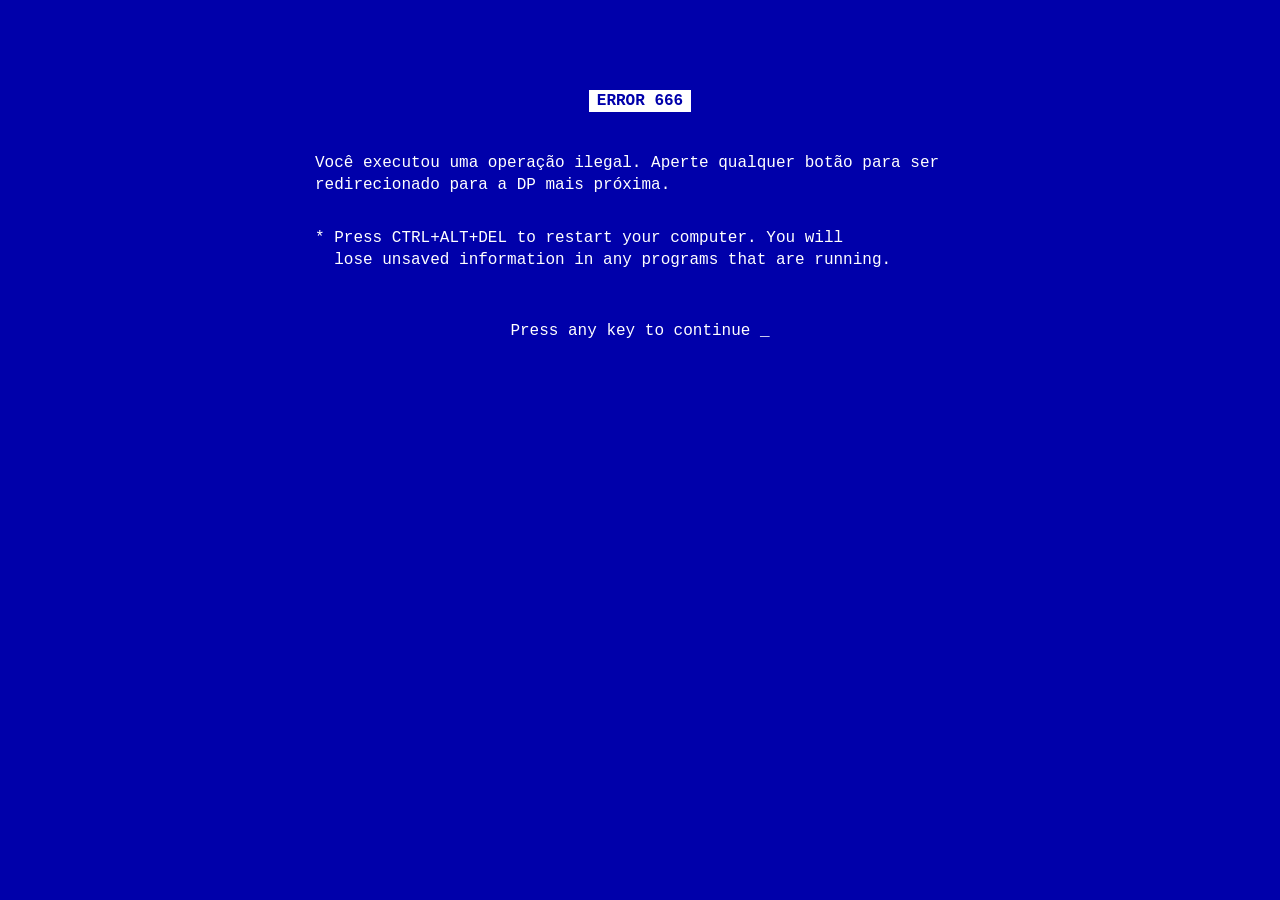
<file: mambanegra.html>
<!DOCTYPE html>
<html lang="pt-BR">
<head>
<meta charset="UTF-8">
<meta http-equiv="X-UA-Compatible" content="IE=edge">
<meta name="viewport" content="width=device-width,initial-scale=1.0">

<title>ERROR 666</title>
<meta name="description" content="Terminal Underground da Mamba Negra. Acesse a rede P2P, confira os próximos eventos e a rádio oficial.">
<meta name="author" content="CALEJON">

<meta name="robots" content="index, follow, max-image-preview:large, max-snippet:-1, max-video-preview:-1">

<link rel="canonical" href="https://caiocalejon.github.io/TRACKERS/mambanegra">

<meta property="og:locale" content="pt_BR">
<meta property="og:type" content="website">
<meta property="og:url" content="https://caiocalejon.github.io/TRACKERS/mambanegra">
<meta property="og:title" content="MAMBA NEGRA | Terminal Underground P2P">
<meta property="og:description" content="Terminal Underground da Mamba Negra. Acesse a rede P2P e confira os próximos eventos.">
<meta property="og:image" content="https://caiocalejon.github.io/TRACKERS/666.gif">
<meta property="og:site_name" content="Mamba Negra">

<meta name="twitter:card" content="summary_large_image">
<meta name="twitter:title" content="MAMBA NEGRA | Terminal Underground P2P">
<meta name="twitter:description" content="Terminal Underground da Mamba Negra. Acesse a rede P2P e confira os próximos eventos.">
<meta name="twitter:image" content="https://caiocalejon.github.io/TRACKERS/666.gif">

<script type="application/ld+json">
{
  "@context": "https://schema.org",
  "@type": "WebSite",
  "name": "Mamba Negra",
  "alternateName": "M△MB△ ◣EGR△",
  "url": "https://caiocalejon.github.io/TRACKERS/mambanegra",
  "description": "Terminal Underground P2P da Mamba Negra.",
  "inLanguage": "pt-BR"
}
</script>

<!-- 
[SYS.ADMIN: CALEJON] 0x00F
https://cargocollective.com/CALEJON 
INSTAGRAM: @caiocalejon 
CAIOCALEJON@GMAIL.COM
-->
  
  <style>
    ::-moz-selection {
      background: #b3d4fc;
      text-shadow: none;
    }
    ::selection {
      background: #b3d4fc;
      text-shadow: none;
    }
    
    body, html {
      height: 100%;
      /* Permite rolagem em telas muito pequenas na vertical, evitando corte de texto */
      overflow-y: auto; 
      overflow-x: hidden;
      padding: 0;
      margin: 0;
      background: #0000aa; /* Fundo movido para a raiz para garantir cobertura total */
    }
    
    body {
      color: #ffffff;
      font-family: courier, monospace;
      font-size: 16px;
      text-align: center;
      /* Substituição de margins fixas por paddings fluidos baseados no viewport */
      padding: 10vh 5vw; 
      box-sizing: border-box;
    }
    
    .neg {
      background: #fff;
      color: #0000aa;
      padding: 2px 8px;
      font-weight: bold;
      display: inline-block;
      margin-bottom: 10px;
    }
    
    p {
      /* Margens verticais mantidas, laterais automáticas para centralizar o bloco */
      margin: 30px auto; 
      text-align: left;
      /* Ocupa a tela toda no mobile, mas trava em 650px no desktop */
      width: 100%; 
      max-width: 650px; 
      box-sizing: border-box;
      line-height: 1.4;
    }
    
    a, a:hover {
      color: inherit;
      font: inherit;
      text-decoration: none;
      display: inline-block;
      margin-top: 20px;
    }
    
    @-webkit-keyframes blinker {
      0% { visibility: visible; }
      50% { visibility: hidden; }
      100% { visibility: visible; }
    }
    @keyframes blinker {
      0% { visibility: visible; }
      50% { visibility: hidden; }
      100% { visibility: visible; }
    }
    blink {
      -webkit-animation: blinker steps(1) 1s infinite;
      animation: blinker steps(1) 1s infinite;
    }

    /* Otimização fina para telas de celulares muito pequenos */
    @media screen and (max-width: 480px) {
      body {
        font-size: 14px;
        padding: 15vh 20px;
      }
      p {
        margin: 20px auto;
      }
    }
  </style>
</head>

<body onkeyup="bsod()" onclick="bsod()">

  <span class="neg">ERROR 666</span>
  
  <p>
    Você executou uma operação ilegal. Aperte qualquer botão para ser redirecionado para a DP mais próxima.
  </p>
  
  <p>
    * Press CTRL+ALT+DEL to restart your computer. You will<br>
    &nbsp; lose unsaved information in any programs that are running.
  </p>
  
  <a href="javascript:void(0)">Press any key to continue <blink>_</blink></a>
  
  <script>
    function bsod() {
      window.location.href = 'https://caiocalejon.github.io/TRACKERS/mambanegra_index';
    }
  </script>

</body>
</html>
</file>
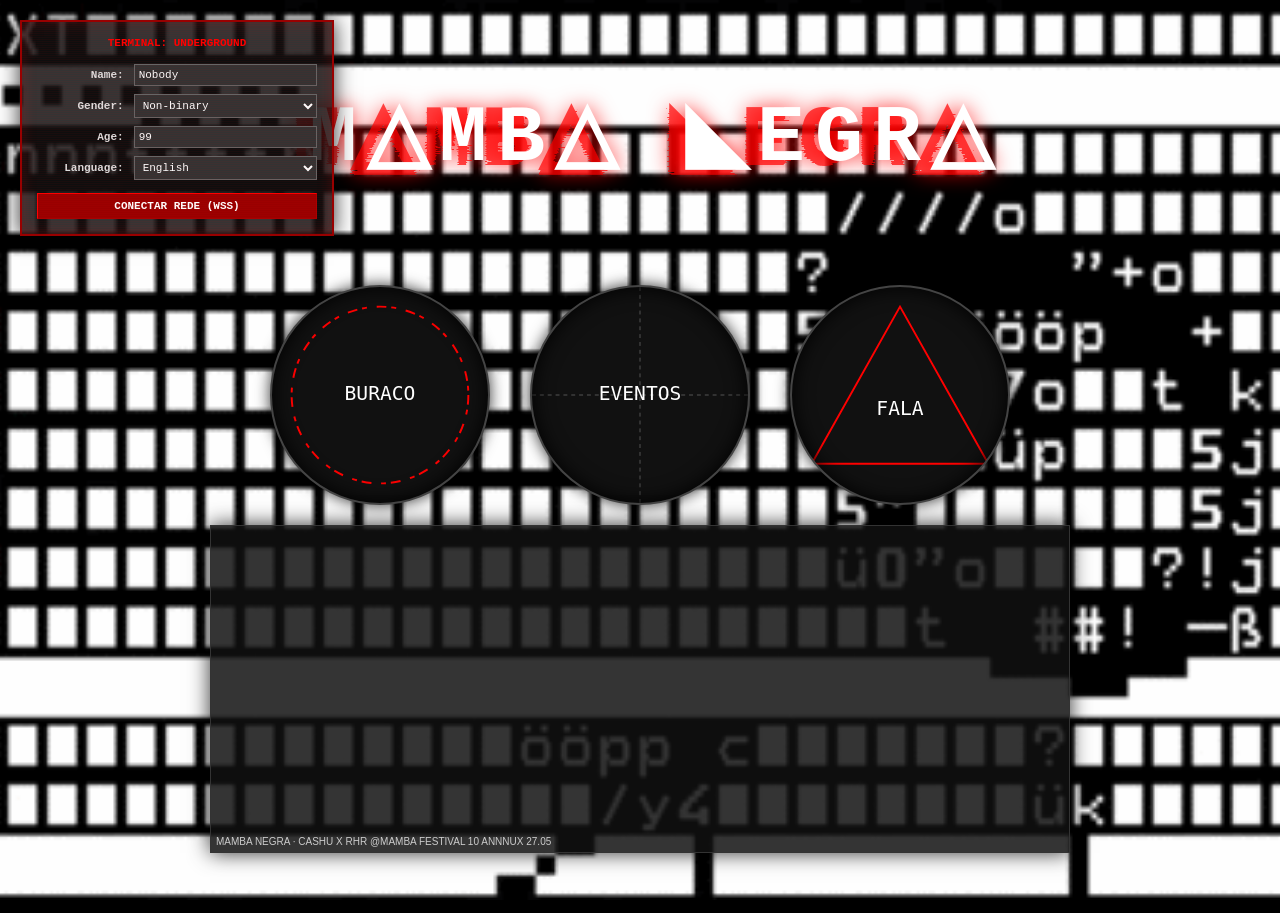
<file: MAMBANEGRA.html>
<!DOCTYPE html>
<html lang="pt-BR">
<head>
<meta charset="UTF-8"><meta http-equiv="X-UA-Compatible" content="IE=edge"><meta name="viewport" content="width=device-width,initial-scale=1.0"><title>M△MB△ ◣EGR△</title><meta name="description" content="M△MB△ ◣EGR△"><meta name="author" content="CALEJON">
<!-- 
[SYS.ADMIN: CALEJON] 0x00F
https://cargocollective.com/CALEJON 
INSTAGRAM: @caiocalejon 
CAIOCALEJON@GMAIL.COM
-->
<style>
:root{--CALEJON_V1:rgba(17,17,17,0.85);--CALEJON_V2:#fff;--CALEJON_V3:#f00;--CALEJON_V4:#900;}
body{background-color:#000;background-image:url('666.gif');background-attachment:fixed;background-size:cover;background-position:center;color:var(--CALEJON_V2);font-family:'Courier New',Courier,monospace;margin:0;padding:0;display:flex;flex-direction:column;align-items:center;min-height:100vh;overflow-x:hidden;position:relative;}
a{color:inherit;text-decoration:none;}
.CALEJON_X1A{margin:40px auto 20px auto;width:100%;max-width:800px;text-align:center;position:relative;z-index:5;}
.CALEJON_X1A svg{width:100%;height:auto;max-height:250px;filter:drop-shadow(0 0 10px rgba(255,0,0,0.8));}
.CALEJON_X2B{position:absolute;top:20px;left:20px;z-index:100;background:var(--CALEJON_V1);border:2px solid var(--CALEJON_V4);padding:15px;width:280px;box-shadow:inset 0 0 15px rgba(255,0,0,0.2),0 0 20px rgba(0,0,0,0.8);}
@media(max-width:1024px){.CALEJON_X2B{position:relative;top:0;left:0;margin:20px auto;width:90%;max-width:320px;}}
.CALEJON_X2B::before{content:'';position:absolute;top:0;left:0;right:0;bottom:0;background:repeating-linear-gradient(0deg,rgba(255,0,0,0.05),rgba(255,0,0,0.05) 1px,transparent 1px,transparent 2px);pointer-events:none;}
.CALEJON_X2B h2{font-size:11px;color:var(--CALEJON_V3);text-align:center;margin-top:0;margin-bottom:15px;text-transform:uppercase;}
.CALEJON_X4D{display:flex;justify-content:space-between;align-items:center;font-size:11px;margin-bottom:8px;}
.CALEJON_X4D label{flex:1;text-align:right;padding-right:10px;font-weight:bold;color:#ddd;}
.CALEJON_X6F{flex:2;background-color:#333;color:#fff;border:1px solid #666;padding:4px;font-family:'Courier New',Courier,monospace;font-size:11px;transition:all 0.2s;}
.CALEJON_X6F:focus{outline:none;border-color:var(--CALEJON_V3);background-color:#222;}
.CALEJON_X0J{width:100%;background-color:var(--CALEJON_V4);color:#fff;border:1px outset var(--CALEJON_V3);padding:6px;font-size:11px;font-weight:bold;font-family:inherit;cursor:pointer;margin-top:5px;text-transform:uppercase;}
.CALEJON_X0J:hover{background-color:var(--CALEJON_V3);box-shadow:0 0 10px var(--CALEJON_V3);}
#CALEJON_Y1K{display:none;flex-direction:column;gap:5px;}
#CALEJON_Y2L{height:180px;background-color:#111;border:1px solid #444;overflow-y:auto;padding:5px;font-size:10px;color:#ccc;display:flex;flex-direction:column;gap:4px;}
.CALEJON_Y3M{word-wrap:break-word;}
.CALEJON_Y3M span.CALEJON_U1{color:var(--CALEJON_V3);font-weight:bold;}
.CALEJON_Z1O{width:100%;max-width:900px;padding:20px;box-sizing:border-box;z-index:10;}
.CALEJON_Z2P{margin:0;padding:0;list-style:none;display:flex;flex-wrap:wrap;justify-content:center;gap:40px;}
.CALEJON_Z3Q{width:220px;height:220px;border-radius:50%;position:relative;cursor:pointer;perspective:900px;}
.CALEJON_Z4R{width:100%;height:100%;transform-style:preserve-3d;transition:transform 0.6s cubic-bezier(0.4,0.2,0.2,1);}
.CALEJON_Z3Q:hover .CALEJON_Z4R{transform:rotateY(180deg);}
.CALEJON_Z5S,.CALEJON_Z6T{width:100%;height:100%;position:absolute;top:0;left:0;border-radius:50%;backface-visibility:hidden;box-sizing:border-box;}
.CALEJON_Z5S{background-color:#111;border:2px solid #444;box-shadow:inset 0 0 20px #000,0 0 15px rgba(0,0,0,0.8);display:flex;align-items:center;justify-content:center;background-size:cover;background-position:center;}
.CALEJON_Z7U{background-image:url('data:image/svg+xml;utf8,<svg xmlns="http://www.w3.org/2000/svg" width="220" height="220"><rect width="220" height="220" fill="%23111"/><circle cx="110" cy="110" r="90" fill="none" stroke="%23ff0000" stroke-width="2" stroke-dasharray="10 5 5 10"/><text x="110" y="115" fill="%23fff" font-family="monospace" font-size="20" text-anchor="middle">BURACO</text></svg>');}
.CALEJON_Z8V{background-image:url('data:image/svg+xml;utf8,<svg xmlns="http://www.w3.org/2000/svg" width="220" height="220"><rect width="220" height="220" fill="%23111"/><path d="M0 110 H220 M110 0 V220" stroke="%23555" stroke-width="1" stroke-dasharray="4 4"/><text x="110" y="115" fill="%23fff" font-family="monospace" font-size="20" text-anchor="middle">EVENTOS</text></svg>');}
.CALEJON_Z9W{background-image:url('data:image/svg+xml;utf8,<svg xmlns="http://www.w3.org/2000/svg" width="220" height="220"><rect width="220" height="220" fill="%23111"/><polygon points="110,20 200,180 20,180" fill="none" stroke="%23ff0000" stroke-width="2"/><text x="110" y="130" fill="%23fff" font-family="monospace" font-size="20" text-anchor="middle">FALA</text></svg>');}
.CALEJON_Z6T{background-color:#ccc;color:#000;transform:rotateY(180deg);display:flex;align-items:center;justify-content:center;text-align:center;padding:15px;overflow:hidden;word-break:break-all;border:2px solid var(--CALEJON_V3);box-shadow:inset 0 0 30px rgba(0,0,0,0.5);}
.CALEJON_Z6T h3{font-size:12px;line-height:1.1;margin:0;font-family:Arial,sans-serif;font-weight:900;}
.CALEJON_Z6T h3 a{display:block;width:100%;height:100%;}
.CALEJON_Z6T h3 a:hover{color:var(--CALEJON_V3);}
.CALEJON_R1X{width:100%;max-width:900px;margin:0 auto 60px auto;padding:0 20px;box-sizing:border-box;z-index:10;}
.CALEJON_R2Y{width:100%;background:var(--CALEJON_V1);border:1px solid #333;box-shadow:0 0 20px rgba(0,0,0,0.8);padding:5px;box-sizing:border-box;}
</style></head>
<body>
<div class="CALEJON_X2B">
<h2>Terminal: Underground</h2>
<div id="CALEJON_X3C">
<div class="CALEJON_X4D"><label for="CALEJON_X5E">Name:</label><input type="text" id="CALEJON_X5E" class="CALEJON_X6F" value="Nobody" maxlength="15"></div>
<div class="CALEJON_X4D"><label for="CALEJON_X7G">Gender:</label>
<select id="CALEJON_X7G" class="CALEJON_X6F">
<option value="Agender">Agender</option><option value="Androgyne">Androgyne</option><option value="Bigender">Bigender</option><option value="Cisgender Female">Cisgender Female</option><option value="Cisgender Male">Cisgender Male</option><option value="Genderfluid">Genderfluid</option><option value="Gender Nonconforming">Gender Nonconforming</option><option value="Genderqueer">Genderqueer</option><option value="Intersex">Intersex</option><option value="Non-binary" selected>Non-binary</option><option value="Transgender Female">Transgender Female</option><option value="Transgender Male">Transgender Male</option><option value="Two-Spirit">Two-Spirit</option><option value="Other">Other / Not Listed</option><option value="Prefer not to say">Prefer not to say</option>
</select></div>
<div class="CALEJON_X4D"><label for="CALEJON_X8H">Age:</label><input type="number" id="CALEJON_X8H" class="CALEJON_X6F" value="99" min="18" max="99"></div>
<div class="CALEJON_X4D"><label for="CALEJON_X9I">Language:</label>
<select id="CALEJON_X9I" class="CALEJON_X6F"><option value="english" selected>English</option><option value="deutsch">Deutsch</option><option value="espanol">Espanol</option><option value="portugues">Português</option></select></div>
<button class="CALEJON_X0J" onclick="CALEJON_F2()">Conectar Rede (WSS)</button>
</div>
<div id="CALEJON_Y1K">
<div id="CALEJON_Y2L"><div class="CALEJON_Y3M"><i>[SYS] Autenticando canal...</i></div></div>
<input type="text" id="CALEJON_Y4N" class="CALEJON_X6F" placeholder="Transmitir mensagem..." onkeypress="CALEJON_F3(event)" style="width:100%;box-sizing:border-box;">
<button class="CALEJON_X0J" onclick="CALEJON_F4()">Enviar</button>
</div></div>
<div class="CALEJON_X1A">
<svg viewBox="0 0 800 200" xmlns="http://www.w3.org/2000/svg">
<defs><filter id="CALEJON_G1Z" x="-20%" y="-20%" width="140%" height="140%"><feTurbulence type="fractalNoise" baseFrequency="0.05 0.95" numOctaves="1" result="noise" /><feColorMatrix type="matrix" values="1 0 0 0 0  0 0 0 0 0  0 0 0 0 0  0 0 0 3 -1" in="noise" result="coloredNoise" /><feDisplacementMap in="SourceGraphic" in2="coloredNoise" scale="10" xChannelSelector="R" yChannelSelector="G" result="displaced" /><feMerge><feMergeNode in="displaced" /><feMergeNode in="SourceGraphic" /></feMerge></filter></defs>
<text x="50%" y="60%" text-anchor="middle" fill="#f00" font-family="Courier New, monospace" font-weight="bold" font-size="80" letter-spacing="10" filter="url(#CALEJON_G1Z)" opacity="0.7">M△MB△ ◣EGR△</text><text x="52%" y="60%" text-anchor="middle" fill="#fff" font-family="Courier New, monospace" font-weight="bold" font-size="80" letter-spacing="10">M△MB△ ◣EGR△</text>
</svg></div>
<div class="CALEJON_Z1O">
<ul class="CALEJON_Z2P">
<li><div class="CALEJON_Z3Q"><div class="CALEJON_Z4R"><div class="CALEJON_Z5S CALEJON_Z7U"></div><div class="CALEJON_Z6T"><h3><a href="mamba.html">BURACO DA MAMBA ́́́́́́́́́́́́́́́́́́́́́́́́́́́́́́́́́́́́́́́́́́́ ́́́́́́́́́́́́́́́́́́́́́́́́́́́́́́́́́́́́́́́́́́́  ́́́́́́́́́́́́́́́́́́́́́́́́́́́́́́́́́́́́́́́́́́́ ́́́́́́́́́́́́́́́́́́́́́́́́́́́́́́́́́́́́́́́́́́́  ́́́́́́́́́́́́́́́́́́́́́́́́́́́́́́́́́́́́́́́́́́́ ́́́́́́́́́́́́́́́́́́́́́́́́́́́́́́́́́́́́́́́́́́́ ̓҉̓҉̓҉̓҉̓҉̓҉̓҉̓҉̓҉̓҉̓҉̓҉̓҉̓҉̓҉̓҉̓҉̓҉̓҉̓҉̓҉̓҉͎҈͎҉͎҈͎҉͎҈͎҉͎҈͎҉͎҈͎҉͎҈͎҈͎҉͎҈͎҉͎҈͎҉͎҈͎҉͎҈͎҉͎҈͎҉͎҈͎҉͎҈͎҉͎҈͎҉͎҈͎҉͎҈͎҉͎҈͎҉̓҉̓҉̓҉̓҉̓҉̓҉̓҉̓҉̓҉̓҉̓҉̓ه҈̓҉̓҉̓҉̓҉̓҉̓҉̓҉̓҉̓҉̓҉̓҉̓҉̓҉̓҉̓҉̓҉̓҉̓҉̓҉̓҉̓҉̓҉͎҈͎҉͎҈͎҉͎҈͎҉͎҈͎҉͎҈͎҉͎҈͎҈͎҉͎҈͎҉͎҈͎҉͎҈͎҉͎҈͎҉͎҈͎҉͎҈͎҉͎҈͎҉͎҈͎҉͎҈͎҉͎҈͎҉͎҈͎҉̓҉̓҉̓҉̓҉̓҉̓҉̓҉̓҉̓҉̓҉̓҉̓ه҈̓҉̓҉̓҉̓҉̓҉̓҉̓҉̓҉̓҉̓҉̓҉̓҉̓҉̓҉̓҉̓҉̓҉̓҉̓҉̓҉̓҉̓҉͎҈͎҉͎҈͎҉͎҈͎҉͎҈͎҉</a></h3></div></div></div></li>
<li><div class="CALEJON_Z3Q"><div class="CALEJON_Z4R"><div class="CALEJON_Z5S CALEJON_Z8V"></div><div class="CALEJON_Z6T"><h3><a href="https://www.facebook.com/events/935539826536650/">PRÓXIMOS EVENTOS ́́́́́́́́́́́́́́́́́́́́́́́́́́́́́́́́́́́́́́́́́́́ ́́́́́́́́́́́́́́́́́́́́́́́́́́́́́́́́́́́́́́́́́́́ ́́́́́́́́́́́́́́́́́́́́́́́́́́́́́́́́́́́́́́́́́́́ ́́́́́́́́́́́́́́́́́́́́́́́́́́́́́́́́́́́́́́́́́́́ ́́́́́́́́́́́́́́́́́́́́́́́́́́́́́́́́́́́́́́́́́́́ ́́́́́́́́́́́́́́́́́́́́́́́́́́́́́́́́́́́́́́́́́́́ ́́́́́́́́́́́́́́́́́́́́́́́́́́́́́́́́́́́́́́́́́́́ ́́́́́́́́́́́́́́́́́́́́́́́́́́́́́́́́́́́́́́́́́́́̓҉̓҉̓҉̓҉̓҉̓҉̓҉̓҉̓҉̓҉̓҉̓҉̓҉̓҉̓҉̓҉̓҉̓҉̓҉̓҉̓҉̓҉͎҈͎҉͎҈͎҉͎҈͎҉͎҈͎҉͎҈͎҉͎҈͎҈͎҉͎҈͎҉͎҈͎҉͎҈͎҉͎҈͎҉͎҈͎҉͎҈͎҉͎҈͎҉͎҈͎҉͎҈͎҉͎҈͎҉͎҈͎҉̓҉̓҉̓҉̓҉̓҉̓҉̓҉̓҉̓҉̓҉̓҉̓ه҈̓҉̓҉̓҉̓҉̓҉̓҉̓҉̓҉̓҉̓҉̓҉̓҉̓҉̓҉̓҉̓҉̓҉̓҉̓҉̓҉̓҉̓҉͎҈͎҉͎҈͎҉͎҈͎҉͎҈͎҉͎҈͎҉͎҈͎҈͎҉͎҈͎҉͎҈͎҉͎҈͎҉͎҈͎҉͎҈͎҉͎҈͎҉͎҈͎҉͎҈͎҉͎҈͎҉͎҈͎҉͎҈͎҉̓҉̓҉̓҉̓҉̓҉̓҉̓҉̓҉̓҉̓҉̓҉̓ه҈̓҉̓҉̓҉̓҉̓҉̓҉̓҉̓҉̓҉̓҉̓҉̓҉̓҉̓҉̓҉̓҉̓҉̓҉̓҉̓҉̓҉̓҉͎҈͎҉͎҈͎҉͎҈͎҉͎҈͎҉͎҈͎҉͎҈͎҈͎҉͎҈͎҉͎҈͎҉͎҈͎҉͎҈͎҉͎҈͎҉͎҈͎҉͎҈͎҉͎҈͎҉͎҈͎҉͎҈͎҉͎҈͎҉̓҉̓҉̓҉̓҉̓҉̓҉̓҉̓҉̓҉̓҉̓҉̓ه҈̓҉̓҉̓҉̓҉̓҉̓҉̓҉̓҉̓҉̓҉̓҉̓҉̓҉̓҉̓҉̓҉̓҉̓҉̓҉̓҉̓҉̓҉͎҈͎҉͎҈͎҉͎҈͎҉͎҈͎҉͎҈͎҉͎҈͎҈͎҉͎҈͎҉͎҈͎҉͎҈͎҉͎҈͎҉͎҈͎҉͎҈͎҉͎҈͎҉͎҈͎҉͎҈͎҉͎҈͎҉͎҈͎҉̓҉̓҉̓҉̓҉̓҉̓҉̓҉̓҉̓҉̓҉̓҉̓ه҈̓҉̓҉̓҉̓҉̓҉̓҉̓҉̓҉̓҉̓҉̓҉̓҉̓҉̓҉̓҉̓҉̓҉̓҉̓҉̓҉̓҉̓҉͎҈͎҉͎҈</a></h3></div></div></div></li>
<li><div class="CALEJON_Z3Q"><div class="CALEJON_Z4R"><div class="CALEJON_Z5S CALEJON_Z9W"></div><div class="CALEJON_Z6T"><h3><a href="https://www.facebook.com/mambanegraholes/">FALA COM A MAMBA ́́́́́́́́́́́́́́́́́́́́́́́́́́́́́́́́́́́́́́́́́́́ ́́́́́́́́́́́́́́́́́́́́́́́́́́́́́́́́́́́́́́́́́́́ ́́́́́́́́́́́́́́́́́́́́́́́́́́́́́́́́́́́́́́́́́́́  ́́́́́́́́́́́́́́́́́́́́́́́́́́́́́́́́́́́́́́́́́́́ ́́́́́́́́́́́́́́́́́́́́́́́́́́́́́́́́́́́́́́́́́́́  ́́́́́́́́́́́́́́́́́́́́́́́́́́́́́́́́́́́́́́́́́́́ ́́́́́́́́́́́́́́́́́́́́́́́́́́́́́́́́́́́́́́́́́́́ ́́́́́́́́́́́́́́́́́́́́́́́́́́́́́́́́́́́́́́́́́́́ ́́́́́́́́́́́́́́́́́́́́́́́́́́́́́́́́́́́́́́́́́́́  ́́́́́́́́́́́́́́́́́́́́́́́́́́́́́́́́́́́́́́́́́́́ ́́́́́́́́́́́́́́́́́́́́́́́́́́́́́́́́́́́́́́́́́́́  ́́́́́́́́́́́́́́́́́́́́́́́́́́́́́́́́́́́́́́́́́́́ ́́́́́́́́́́́́́́́́́́́́́́́́́́́́́́́́́́́́́́́́́́́ ́́́́́́́́́́́́́́́́́́́́́́́́́́́́́́́́́́́́́́́́́́́ ̓҉̓҉̓҉̓҉̓҉̓҉̓҉̓҉̓҉̓҉̓҉̓҉̓҉̓҉̓҉̓҉̓҉̓҉̓҉̓҉̓҉̓҉͎҈͎҉͎҈͎҉͎҈͎҉͎҈͎҉͎҈͎҉͎҈͎҈͎҉͎҈͎҉͎҈͎҉͎҈͎҉͎҈͎҉͎҈͎҉͎҈͎҉͎҈͎҉͎҈͎҉͎҈͎҉͎҈͎҉͎҈͎҉̓҉̓҉̓҉̓҉̓҉̓҉̓҉̓҉̓҉̓҉̓҉̓ه҈̓҉̓҉̓҉̓҉̓҉̓҉̓҉̓҉̓҉̓҉̓҉̓҉̓҉̓҉̓҉̓҉̓҉̓҉̓҉̓҉̓҉̓҉͎҈͎҉͎҈͎҉͎҈͎҉͎҈͎҉͎҈͎҉͎҈͎҈͎҉͎҈͎҉͎҈͎҉͎҈͎҉͎҈͎҉͎҈͎҉͎҈͎҉͎҈͎҉͎҈͎҉͎҈͎҉͎҈͎҉͎҈͎҉̓҉̓҉̓҉̓҉̓҉̓҉̓҉̓҉̓҉̓҉̓҉̓ه҈̓҉̓҉̓҉̓҉̓҉̓҉̓҉̓҉̓҉̓҉̓҉̓҉̓҉̓҉̓҉̓҉̓҉̓҉̓҉̓҉̓҉̓҉͎҈͎҉͎҈͎҉͎҈͎҉͎҈͎҉͎҈͎҉͎҈͎҈͎҉͎҈͎҉͎҈͎҉͎҈͎҉͎҈͎҉͎҈͎҉͎҈͎҉͎҈͎҉͎҈͎҉͎҈͎҉͎҈͎҉͎҈͎҉̓҉̓҉̓҉̓҉̓҉̓҉̓҉̓҉̓҉̓҉̓҉̓ه҈̓҉̓҉̓҉̓҉̓҉̓҉̓҉̓҉̓҉̓҉̓҉̓҉̓҉̓҉̓҉̓҉̓҉̓҉̓҉̓҉̓҉̓҉͎҈͎҉͎҈͎҉͎҈͎҉͎҈͎҉͎҈͎҉͎҈͎҈͎҉͎҈͎҉͎҈͎҉͎҈͎҉͎҈͎҉͎҈͎҉͎҈͎҉͎҈͎҉͎҈͎҉͎҈͎҉͎҈͎҉͎҈͎҉̓҉̓҉̓҉̓҉̓҉̓҉̓҉̓҉̓҉̓҉̓҉̓ه҈̓҉̓҉̓҉̓҉̓҉̓҉̓҉̓҉̓҉̓҉̓҉̓҉̓҉̓҉̓҉̓҉̓҉̓҉̓҉̓҉̓҉̓҉͎҈͎҉͎҈</a></h3></div></div></div></li>
</ul></div>
<div class="CALEJON_R1X"><div class="CALEJON_R2Y"><iframe width="100%" height="300" scrolling="no" frameborder="no" allow="autoplay; encrypted-media" src="https://w.soundcloud.com/player/?url=https%3A//api.soundcloud.com/tracks/soundcloud%253Atracks%253A1564153459&color=%23ff5500&auto_play=false&hide_related=false&show_comments=true&show_user=true&show_reposts=false&show_teaser=true&visual=true"></iframe><div style="font-size: 10px; color: #cccccc;line-break: anywhere;word-break: normal;overflow: hidden;white-space: nowrap;text-overflow: ellipsis; font-family: Interstate,Lucida Grande,Lucida Sans Unicode,Lucida Sans,Garuda,Verdana,Tahoma,sans-serif;font-weight: 100;"><a href="https://soundcloud.com/mamba_negra" title="MAMBA NEGRA" target="_blank" style="color: #cccccc; text-decoration: none;">MAMBA NEGRA</a> · <a href="https://soundcloud.com/mamba_negra/cashu-x-rhr-mamba-festival-10-annnux-2705" title="CASHU X RHR @MAMBA FESTIVAL 10 ANNNUX 27.05" target="_blank" style="color: #cccccc; text-decoration: none;">CASHU X RHR @MAMBA FESTIVAL 10 ANNNUX 27.05</a></div>
<script>
const CALEJON_J1="mamba_negra_terminal_p2p_v3_2026",CALEJON_J2=`wss://ntfy.sh/${CALEJON_J1}/ws`,CALEJON_J3=`https://ntfy.sh/${CALEJON_J1}`;
let CALEJON_J4,CALEJON_J5="Nobody";
const CALEJON_J6=new Set(),CALEJON_J7=document.getElementById('CALEJON_X3C'),CALEJON_J8=document.getElementById('CALEJON_Y1K'),CALEJON_J9=document.getElementById('CALEJON_Y2L'),CALEJON_J0=document.getElementById('CALEJON_Y4N');
function CALEJON_F1(){
CALEJON_J4=new WebSocket(CALEJON_J2);
CALEJON_J4.onopen=function(){CALEJON_F7("Info","[SYS] 0x01 ESTABLISHED.");};
CALEJON_J4.onmessage=function(e){const d=JSON.parse(e.data);if(d.event==='message'){try{const p=JSON.parse(d.message);CALEJON_F6(p);}catch(err){}}};
CALEJON_J4.onclose=function(){setTimeout(CALEJON_F1,3000);};}
function CALEJON_F2(){
const u=document.getElementById('CALEJON_X5E').value.trim();if(u)CALEJON_J5=u;
const g=document.getElementById('CALEJON_X7G'),v=g.options[g.selectedIndex].text;
CALEJON_J7.style.display='none';CALEJON_J8.style.display='flex';
CALEJON_F1();
const m="CALEJON_"+Date.now().toString()+Math.random().toString(36).substr(2,5),p={id:m,user:"Info",text:`[SYS] ${CALEJON_J5} (${v}) INJECTED.`,time:Date.now()};
CALEJON_F5(p);}
function CALEJON_F3(e){if(e.key==='Enter')CALEJON_F4();}
function CALEJON_F4(){
const t=CALEJON_J0.value.trim();
if(t!==''){const m=Date.now().toString()+Math.random().toString(36).substr(2,5),p={id:m,user:CALEJON_J5,text:t,time:Date.now()};CALEJON_F5(p);CALEJON_J0.value='';}}
function CALEJON_F5(p){CALEJON_F6(p);fetch(CALEJON_J3,{method:'POST',body:JSON.stringify(p)}).catch(e=>{});}
function CALEJON_F6(d){if(!d||!d.id||!d.text)return;if(!CALEJON_J6.has(d.id)){CALEJON_J6.add(d.id);CALEJON_F7(d.user,d.text);}}
function CALEJON_F7(u,t){
const n=document.createElement('div');n.className='CALEJON_Y3M';
if(u==="Info"){n.innerHTML=`<i>${t}</i>`;n.style.color="#ff5555";}else{n.innerHTML=`<span class="CALEJON_U1">&lt;${u}&gt;</span> ${t}`;}
CALEJON_J9.appendChild(n);CALEJON_J9.scrollTop=CALEJON_J9.scrollHeight;}
</script>
</body>
</html>
</file>
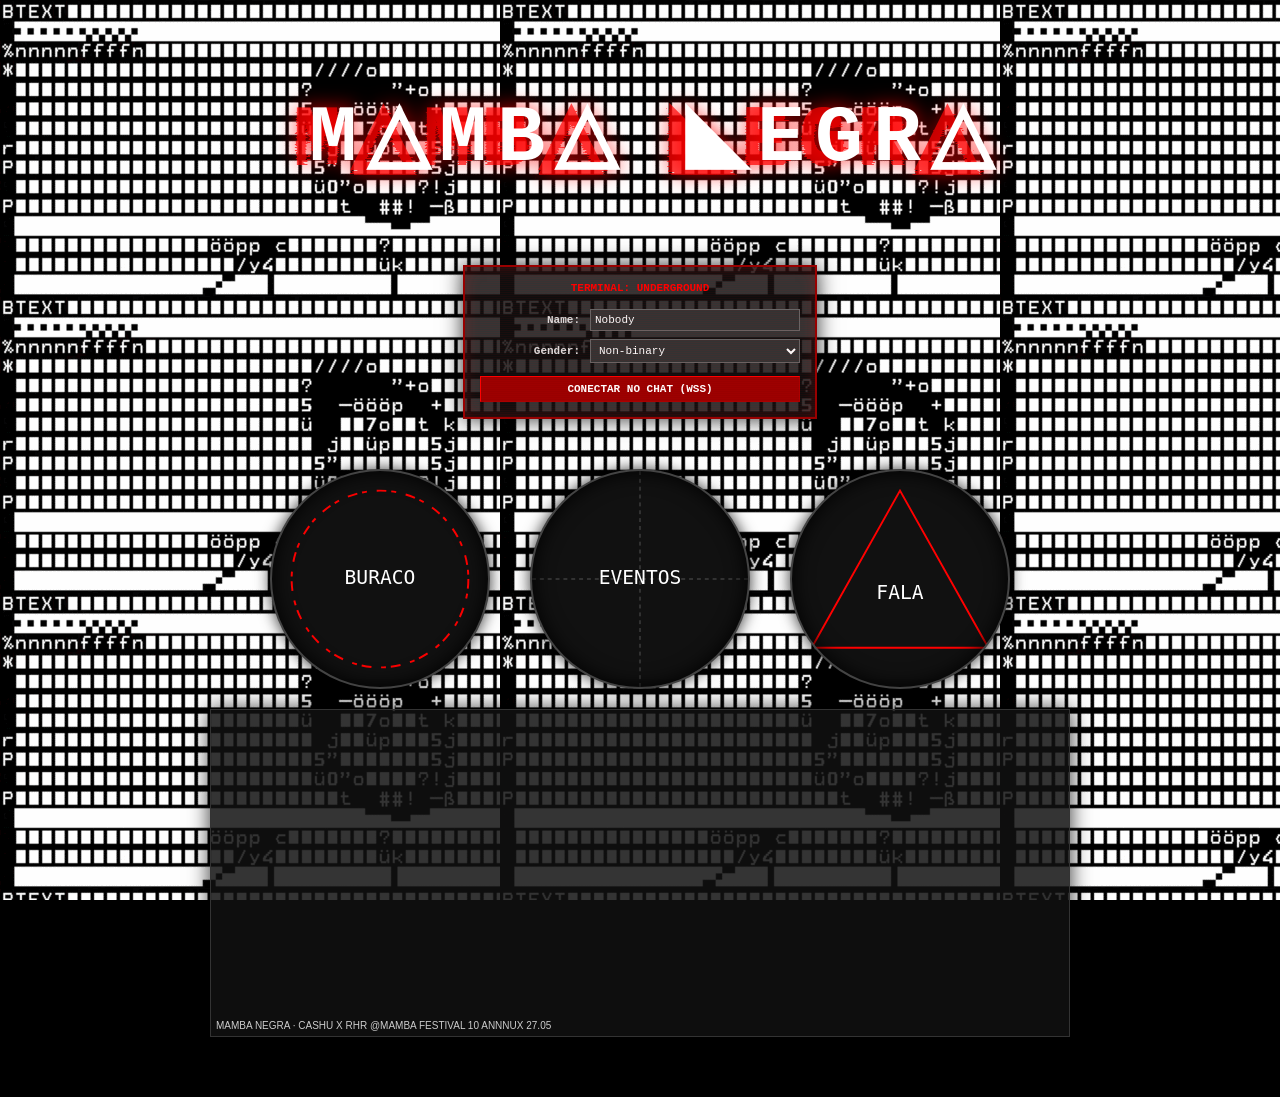
<file: mambanegra_index.html>
<!DOCTYPE html>
<html lang="pt-BR">
<head>
<meta charset="UTF-8">
<meta http-equiv="X-UA-Compatible" content="IE=edge">
<meta name="viewport" content="width=device-width,initial-scale=1.0">


<title>MAMBA NEGRA | Terminal Underground P2P (M△MB△ ◣EGR△)</title>
<meta name="description" content="Terminal Underground da Mamba Negra. Acesse a rede P2P, confira os próximos eventos e a rádio oficial.">
<meta name="author" content="CALEJON">


<meta name="robots" content="index, follow, max-image-preview:large, max-snippet:-1, max-video-preview:-1">


<link rel="canonical" href="https://caiocalejon.github.io/TRACKERS/mambanegra">


<meta property="og:locale" content="pt_BR">
<meta property="og:type" content="website">
<meta property="og:url" content="https://caiocalejon.github.io/TRACKERS/mambanegra">
<meta property="og:title" content="MAMBA NEGRA | Terminal Underground P2P">
<meta property="og:description" content="Terminal Underground da Mamba Negra. Acesse a rede P2P e confira os próximos eventos.">
<meta property="og:image" content="https://caiocalejon.github.io/TRACKERS/666.gif">
<meta property="og:site_name" content="Mamba Negra">


<meta name="twitter:card" content="summary_large_image">
<meta name="twitter:title" content="MAMBA NEGRA | Terminal Underground P2P">
<meta name="twitter:description" content="Terminal Underground da Mamba Negra. Acesse a rede P2P e confira os próximos eventos.">
<meta name="twitter:image" content="https://caiocalejon.github.io/TRACKERS/666.gif">


<script type="application/ld+json">
{
  "@context": "https://schema.org",
  "@type": "WebSite",
  "name": "Mamba Negra",
  "alternateName": "M△MB△ ◣EGR△",
  "url": "https://caiocalejon.github.io/TRACKERS/mambanegra",
  "description": "Terminal Underground P2P da Mamba Negra.",
  "inLanguage": "pt-BR"
}
</script>

<!-- 
[SYS.ADMIN: CALEJON] 0x00F
https://cargocollective.com/CALEJON 
INSTAGRAM: @caiocalejon 
CAIOCALEJON@GMAIL.COM
-->
<style>
:root{--CALEJON_V1:rgba(17,17,17,0.85);--CALEJON_V2:#fff;--CALEJON_V3:#f00;--CALEJON_V4:#900;}
body{background-color:#000;background-image:url('666.gif');background-attachment:fixed;background-repeat:repeat;color:var(--CALEJON_V2);font-family:'Courier New',Courier,monospace;margin:0;padding:0;display:flex;flex-direction:column;align-items:center;min-height:100vh;overflow-x:hidden;position:relative;}
a{color:inherit;text-decoration:none;}

.CALEJON_X1A{margin:40px auto 20px auto;width:100%;max-width:800px;text-align:center;position:relative;z-index:5;}
.CALEJON_X1A svg{width:100%;height:auto;max-height:250px;filter:drop-shadow(0 0 10px rgba(255,0,0,0.8));}


.CALEJON_X2B{position:relative; margin:0 auto 30px auto; z-index:100;background:var(--CALEJON_V1);border:2px solid var(--CALEJON_V4);padding:15px;width:90%;max-width:320px;box-shadow:inset 0 0 15px rgba(255,0,0,0.2),0 0 20px rgba(0,0,0,0.8);transition:all 0.3s ease;}
.CALEJON_X2B::before{content:'';position:absolute;top:0;left:0;right:0;bottom:0;background:repeating-linear-gradient(0deg,rgba(255,0,0,0.05),rgba(255,0,0,0.05) 1px,transparent 1px,transparent 2px);pointer-events:none;}
.CALEJON_X2B h2{font-size:11px;color:var(--CALEJON_V3);text-align:center;margin-top:0;margin-bottom:15px;text-transform:uppercase;}
.CALEJON_X4D{display:flex;justify-content:space-between;align-items:center;font-size:11px;margin-bottom:8px;}
.CALEJON_X4D label{flex:1;text-align:right;padding-right:10px;font-weight:bold;color:#ddd;}
.CALEJON_X6F{flex:2;background-color:#333;color:#fff;border:1px solid #666;padding:4px;font-family:'Courier New',Courier,monospace;font-size:11px;transition:all 0.2s; max-width: 100%;}
.CALEJON_X6F:focus{outline:none;border-color:var(--CALEJON_V3);background-color:#222;}
.CALEJON_X0J{width:100%;background-color:var(--CALEJON_V4);color:#fff;border:1px outset var(--CALEJON_V3);padding:6px;font-size:11px;font-weight:bold;font-family:inherit;cursor:pointer;margin-top:5px;text-transform:uppercase;}
.CALEJON_X0J:hover{background-color:var(--CALEJON_V3);box-shadow:0 0 10px var(--CALEJON_V3);}

#CALEJON_Y1K{display:none;flex-direction:column;gap:5px;}
#CALEJON_Y2L{height:180px;background-color:#111;border:1px solid #444;overflow-y:auto;padding:5px;font-size:10px;color:#ccc;display:flex;flex-direction:column;gap:4px;transition:height 0.3s ease;}
.CALEJON_Y3M{word-wrap:break-word;}
.CALEJON_Y3M span.CALEJON_U1{color:var(--CALEJON_V3);font-weight:bold;}


.CALEJON_EXPANDED{position:fixed!important;top:50%!important;left:50%!important;transform:translate(-50%,-50%)!important;width:95%!important;max-width:800px!important;z-index:2000!important;box-shadow:0 0 40px rgba(255,0,0,0.5),inset 0 0 20px rgba(255,0,0,0.2)!important;}
.CALEJON_EXPANDED #CALEJON_Y2L{height:60vh!important;font-size:12px;}
#CALEJON_CLOSE_BTN{display:none;position:absolute;top:10px;right:10px;background:var(--CALEJON_V3);color:#fff;border:1px solid var(--CALEJON_V3);padding:4px 10px;font-family:'Courier New',Courier,monospace;font-weight:bold;cursor:pointer;z-index:10;}
#CALEJON_CLOSE_BTN:hover{background:#fff;color:var(--CALEJON_V3);}


.CALEJON_MODAL{position:fixed;inset:0;background:rgba(0,0,0,0.92);z-index:9999!important;display:flex;flex-direction:column;align-items:center;justify-content:center;backdrop-filter:blur(5px);}
.CALEJON_MODAL_IMG{max-width:90%;max-height:65vh;border:2px solid var(--CALEJON_V3);box-shadow:0 0 20px var(--CALEJON_V3);object-fit:contain;}
.CALEJON_MODAL_TEXT{margin-top:15px;color:var(--CALEJON_V2);font-family:'Courier New',Courier,monospace;font-weight:bold;text-align:center;font-size:16px;text-shadow:0 0 8px var(--CALEJON_V3);line-height:1.4;}
.CALEJON_MODAL_CLOSE{position:absolute;top:20px;right:20px;background:var(--CALEJON_V3);color:var(--CALEJON_V2);border:1px solid var(--CALEJON_V3);padding:8px 15px;font-family:'Courier New',Courier,monospace;font-weight:bold;cursor:pointer;font-size:18px;transition:0.2s;}
.CALEJON_MODAL_CLOSE:hover{background:var(--CALEJON_V2);color:var(--CALEJON_V3);box-shadow:0 0 10px var(--CALEJON_V2);}

.CALEJON_Z1O{width:100%;max-width:900px;padding:20px;box-sizing:border-box;z-index:10;}
.CALEJON_Z2P{margin:0;padding:0;list-style:none;display:flex;flex-wrap:wrap;justify-content:center;gap:40px;}
.CALEJON_Z3Q{width:220px;height:220px;border-radius:50%;position:relative;cursor:pointer;perspective:900px;}
.CALEJON_Z4R{width:100%;height:100%;transform-style:preserve-3d;transition:transform 0.6s cubic-bezier(0.4,0.2,0.2,1);}
.CALEJON_Z3Q:hover .CALEJON_Z4R{transform:rotateY(180deg);}
.CALEJON_Z5S,.CALEJON_Z6T{width:100%;height:100%;position:absolute;top:0;left:0;border-radius:50%;backface-visibility:hidden;box-sizing:border-box;}
.CALEJON_Z5S{background-color:#111;border:2px solid #444;box-shadow:inset 0 0 20px #000,0 0 15px rgba(0,0,0,0.8);display:flex;align-items:center;justify-content:center;background-size:cover;background-position:center;}

.CALEJON_Z7U{background-image:url('data:image/svg+xml;utf8,<svg xmlns="http://www.w3.org/2000/svg" viewBox="0 0 220 220"><rect width="220" height="220" fill="%23111"/><circle cx="110" cy="110" r="90" fill="none" stroke="%23ff0000" stroke-width="2" stroke-dasharray="10 5 5 10"/><text x="110" y="115" fill="%23fff" font-family="monospace" font-size="20" text-anchor="middle">BURACO</text></svg>');}
.CALEJON_Z8V{background-image:url('data:image/svg+xml;utf8,<svg xmlns="http://www.w3.org/2000/svg" viewBox="0 0 220 220"><rect width="220" height="220" fill="%23111"/><path d="M0 110 H220 M110 0 V220" stroke="%23555" stroke-width="1" stroke-dasharray="4 4"/><text x="110" y="115" fill="%23fff" font-family="monospace" font-size="20" text-anchor="middle">EVENTOS</text></svg>');}
.CALEJON_Z9W{background-image:url('data:image/svg+xml;utf8,<svg xmlns="http://www.w3.org/2000/svg" viewBox="0 0 220 220"><rect width="220" height="220" fill="%23111"/><polygon points="110,20 200,180 20,180" fill="none" stroke="%23ff0000" stroke-width="2"/><text x="110" y="130" fill="%23fff" font-family="monospace" font-size="20" text-anchor="middle">FALA</text></svg>');}

.CALEJON_Z6T{background-color:#ccc;color:#000;transform:rotateY(180deg);display:flex;align-items:center;justify-content:center;text-align:center;padding:15px;overflow:hidden;word-break:break-all;border:2px solid var(--CALEJON_V3);box-shadow:inset 0 0 30px rgba(0,0,0,0.5);}
.CALEJON_Z6T h3{font-size:12px;line-height:1.1;margin:0;font-family:Arial,sans-serif;font-weight:900;}
.CALEJON_Z6T h3 a{display:block;width:100%;height:100%;}
.CALEJON_Z6T h3 a:hover{color:var(--CALEJON_V3);}
.CALEJON_R1X{width:100%;max-width:900px;margin:0 auto 60px auto;padding:0 20px;box-sizing:border-box;z-index:10;}
.CALEJON_R2Y{width:100%;background:var(--CALEJON_V1);border:1px solid #333;box-shadow:0 0 20px rgba(0,0,0,0.8);padding:5px;box-sizing:border-box;}

@media(max-width:768px){
  .CALEJON_X1A svg { max-height: 160px; }
  .CALEJON_Z2P { gap: 20px; }
  .CALEJON_Z3Q { width: 170px; height: 170px; }
  .CALEJON_Z6T h3 { font-size: 10px; }
  .CALEJON_EXPANDED #CALEJON_Y2L { height: 50vh!important; } 
}

@media(max-width:480px){
  .CALEJON_X1A svg { max-height: 120px; }
  .CALEJON_Z2P { gap: 15px; }
  .CALEJON_Z3Q { width: 140px; height: 140px; }
  .CALEJON_Z6T h3 { font-size: 9px; }
  .CALEJON_X4D { flex-direction: column; align-items: flex-start; }
  .CALEJON_X4D label { text-align: left; padding-bottom: 5px; width: 100%; }
  .CALEJON_X6F { width: 100%; }
  .CALEJON_EXPANDED #CALEJON_Y2L { height: 45vh!important; font-size: 11px; } 
  .CALEJON_MODAL_TEXT { font-size: 14px; }
}
</style>
</head>
<body>


<div class="CALEJON_X1A">
<svg viewBox="0 0 800 200" xmlns="http://www.w3.org/2000/svg">
<defs><filter id="CALEJON_G1Z" x="-20%" y="-20%" width="140%" height="140%"><feTurbulence type="fractalNoise" baseFrequency="0.05 0.95" numOctaves="1" result="noise" /><feColorMatrix type="matrix" values="1 0 0 0 0  0 0 0 0 0  0 0 0 0 0  0 0 0 3 -1" in="noise" result="coloredNoise" /><feDisplacementMap in="SourceGraphic" in2="coloredNoise" scale="10" xChannelSelector="R" yChannelSelector="G" result="displaced" /><feMerge><feMergeNode in="displaced" /><feMergeNode in="SourceGraphic" /></feMerge></filter></defs>
<text x="50%" y="60%" text-anchor="middle" fill="#f00" font-family="Courier New, monospace" font-weight="bold" font-size="80" letter-spacing="10" filter="url(#CALEJON_G1Z)" opacity="0.7">M△MB△ ◣EGR△</text><text x="52%" y="60%" text-anchor="middle" fill="#fff" font-family="Courier New, monospace" font-weight="bold" font-size="80" letter-spacing="10">M△MB△ ◣EGR△</text>
</svg></div>


<div class="CALEJON_X2B">
<button id="CALEJON_CLOSE_BTN" onclick="CALEJON_F8()">X</button>
<h2>Terminal: Underground</h2>
<div id="CALEJON_X3C">
<div class="CALEJON_X4D"><label for="CALEJON_X5E">Name:</label><input type="text" id="CALEJON_X5E" class="CALEJON_X6F" value="Nobody" maxlength="15"></div>
<div class="CALEJON_X4D"><label for="CALEJON_X7G">Gender:</label>
<select id="CALEJON_X7G" class="CALEJON_X6F">
<option value="Agender">Agender</option><option value="Androgyne">Androgyne</option><option value="Bigender">Bigender</option><option value="Cisgender Female">Cisgender Female</option><option value="Cisgender Male">Cisgender Male</option><option value="Genderfluid">Genderfluid</option><option value="Gender Nonconforming">Gender Nonconforming</option><option value="Genderqueer">Genderqueer</option><option value="Intersex">Intersex</option><option value="Non-binary" selected>Non-binary</option><option value="Transgender Female">Transgender Female</option><option value="Transgender Male">Transgender Male</option><option value="Two-Spirit">Two-Spirit</option><option value="Other">Other / Not Listed</option><option value="Prefer not to say">Prefer not to say</option>
</select></div>

<button id="btn_conectar" class="CALEJON_X0J" onclick="CALEJON_F2()">Conectar no CHAT (WSS)</button>
</div>
<div id="CALEJON_Y1K">
<div id="CALEJON_Y2L"><div class="CALEJON_Y3M"><i>[SYS] Autenticando canal... 6 ... 6 ... 6 ... (!)</i></div></div>
<input type="text" id="CALEJON_Y4N" class="CALEJON_X6F" placeholder="Transmitir mensagem..." onkeypress="CALEJON_F3(event)" style="width:100%;box-sizing:border-box;">
<button class="CALEJON_X0J" onclick="CALEJON_F4()">Enviar</button>
</div></div>


<div class="CALEJON_Z1O">
<ul class="CALEJON_Z2P">
<li><div class="CALEJON_Z3Q"><div class="CALEJON_Z4R"><div class="CALEJON_Z5S CALEJON_Z7U"></div><div class="CALEJON_Z6T"><h3><a href="javascript:void(0)" onclick="document.getElementById('CALEJON_MODAL_BURACO').style.display='flex'">BURACO DA MAMBA ́́́́́́́́́́́́́́́́́́́́́́́́́́́́́́́́́́́́́́́́́́́ ́́́́́́́́́́́́́́́́́́́́́́́́́́́́́́́́́́́́́́́́́́́  ́́́́́́́́́́́́́́́́́́́́́́́́́́́́́́́́́́́́́́́́́́́ ́́́́́́́́́́́́́́́́́́́́́́́́́́́́́́́́́́́́́́́́́́́  ́́́́́́́́́́́́́́́́́́́́́́́́́́́́́́́́́́́́́́́́́́́ ́́́́́́́́́́́́́́́́́́́́́́́́́́́́́́́́́́́́́́́́́́́ ̓҉̓҉̓҉̓҉̓҉̓҉̓҉̓҉̓҉̓҉̓҉̓҉̓҉̓҉̓҉̓҉̓҉̓҉̓҉̓҉̓҉̓҉͎҈͎҉͎҈͎҉͎҈͎҉͎҈͎҉͎҈͎҉͎҈͎҈͎҉͎҈͎҉͎҈͎҉͎҈͎҉͎҈͎҉͎҈͎҉͎҈͎҉͎҈͎҉͎҈͎҉͎҈͎҉͎҈͎҉͎҈͎҉̓҉̓҉̓҉̓҉̓҉̓҉̓҉̓҉̓҉̓҉̓҉̓ه҈̓҉̓҉̓҉̓҉̓҉̓҉̓҉̓҉̓҉̓҉̓҉̓҉̓҉̓҉̓҉̓҉̓҉̓҉̓҉̓҉̓҉̓҉͎҈͎҉͎҈͎҉͎҈͎҉͎҈͎҉͎҈͎҉͎҈͎҈͎҉͎҈͎҉͎҈͎҉͎҈͎҉͎҈͎҉͎҈͎҉͎҈͎҉͎҈͎҉͎҈͎҉͎҈͎҉͎҈͎҉͎҈͎҉̓҉̓҉̓҉̓҉̓҉̓҉̓҉̓҉̓҉̓҉̓҉̓ه҈̓҉̓҉̓҉̓҉̓҉̓҉̓҉̓҉̓҉̓҉̓҉̓҉̓҉̓҉̓҉̓҉̓҉̓҉̓҉̓҉̓҉̓҉͎҈͎҉͎҈͎҉͎҈͎҉͎҈͎҉</a></h3></div></div></div></li>
<li><div class="CALEJON_Z3Q"><div class="CALEJON_Z4R"><div class="CALEJON_Z5S CALEJON_Z8V"></div><div class="CALEJON_Z6T"><h3><a href="https://shotgun.live/pt-br/venues/mamba-negra">PRÓXIMOS EVENTOS ́́́́́́́́́́́́́́́́́́́́́́́́́́́́́́́́́́́́́́́́́́́ ́́́́́́́́́́́́́́́́́́́́́́́́́́́́́́́́́́́́́́́́́́́ ́́́́́́́́́́́́́́́́́́́́́́́́́́́́́́́́́́́́́́́́́́́ ́́́́́́́́́́́́́́́́́́́́́́́́́́́́́́́́́́́́́́́́́́́ ́́́́́́́́́́́́́́́́́́́́́́́́́́́́́́́́́́́́́́́́́́́ ́́́́́́́́́́́́́́́́́́́́́́́́́́́́́́́́́́́́́́́́́́́ ́́́́́́́́́́́́́́́́́́́́́́́́́́́́́́́́́́́́́́́́́́́ ́́́́́́́́́́́́́́́́́́́́́́́́́́́́́́́́́́́́́́́́́́́̓҉̓҉̓҉̓҉̓҉̓҉̓҉̓҉̓҉̓҉̓҉̓҉̓҉̓҉̓҉̓҉̓҉̓҉̓҉̓҉̓҉̓҉͎҈͎҉͎҈͎҉͎҈͎҉͎҈͎҉͎҈͎҉͎҈͎҈͎҉͎҈͎҉͎҈͎҉͎҈͎҉͎҈͎҉͎҈͎҉͎҈͎҉͎҈͎҉͎҈͎҉͎҈͎҉͎҈͎҉͎҈͎҉̓҉̓҉̓҉̓҉̓҉̓҉̓҉̓҉̓҉̓҉̓҉̓ه҈̓҉̓҉̓҉̓҉̓҉̓҉̓҉̓҉̓҉̓҉̓҉̓҉̓҉̓҉̓҉̓҉̓҉̓҉̓҉̓҉̓҉̓҉͎҈͎҉͎҈͎҉͎҈͎҉͎҈͎҉͎҈͎҉͎҈͎҈͎҉͎҈͎҉͎҈͎҉͎҈͎҉͎҈͎҉͎҈͎҉͎҈͎҉͎҈͎҉͎҈͎҉͎҈͎҉͎҈͎҉͎҈͎҉̓҉̓҉̓҉̓҉̓҉̓҉̓҉̓҉̓҉̓҉̓҉̓ه҈̓҉̓҉̓҉̓҉̓҉̓҉̓҉̓҉̓҉̓҉̓҉̓҉̓҉̓҉̓҉̓҉̓҉̓҉̓҉̓҉̓҉̓҉͎҈͎҉͎҈͎҉͎҈͎҉͎҈͎҉͎҈͎҉͎҈͎҈͎҉͎҈͎҉͎҈͎҉͎҈͎҉͎҈͎҉͎҈͎҉͎҈͎҉͎҈͎҉͎҈͎҉͎҈͎҉͎҈͎҉͎҈͎҉̓҉̓҉̓҉̓҉̓҉̓҉̓҉̓҉̓҉̓҉̓҉̓ه҈̓҉̓҉̓҉̓҉̓҉̓҉̓҉̓҉̓҉̓҉̓҉̓҉̓҉̓҉̓҉̓҉̓҉̓҉̓҉̓҉̓҉̓҉͎҈͎҉͎҈͎҉͎҈͎҉͎҈͎҉͎҈͎҉͎҈͎҈͎҉͎҈͎҉͎҈͎҉͎҈͎҉͎҈͎҉͎҈͎҉͎҈͎҉͎҈͎҉͎҈͎҉͎҈͎҉͎҈͎҉͎҈͎҉̓҉̓҉̓҉̓҉̓҉̓҉̓҉̓҉̓҉̓҉̓҉̓ه҈̓҉̓҉̓҉̓҉̓҉̓҉̓҉̓҉̓҉̓҉̓҉̓҉̓҉̓҉̓҉̓҉̓҉̓҉̓҉̓҉̓҉̓҉͎҈͎҉͎҈</a></h3></div></div></div></li>
<li><div class="CALEJON_Z3Q"><div class="CALEJON_Z4R"><div class="CALEJON_Z5S CALEJON_Z9W"></div><div class="CALEJON_Z6T"><h3><a href="https://www.instagram.com/mamba.n">FALA COM A MAMBA ́́́́́́́́́́́́́́́́́́́́́́́́́́́́́́́́́́́́́́́́́́́ ́́́́́́́́́́́́́́́́́́́́́́́́́́́́́́́́́́́́́́́́́́́ ́́́́́́́́́́́́́́́́́́́́́́́́́́́́́́́́́́́́́́́́́́́  ́́́́́́́́́́́́́́́́́́́́́́́́́́́́́́́́́́́́́́́́́́́ ́́́́́́́́́́́́́́́́́́́́́́́́́́́́́́́́́́́́́́́́́́́  ́́́́́́́́́́́́́́́́́́́́́́́́́́́́́́́́́́́́́́́́́́́ ́́́́́́́́́́́́́́́́́́́́́́́́́́́́́́́́́́́́́́́́́́́ ́́́́́́́́́́́́́́́́́́́́́́́́́́́́́́́́́́́́́́́́́́́ ́́́́́́́́́́́́́́́́́́́́́́́́́́́́́́́́́́́́́́́́́́́  ́́́́́́́́́́́́́́́́́́́́́́́́́́́́́́́́́́́́́́́́́́́ ́́́́́́́́́́́́́́́́́́́́́́́́́́́́́́́́́́́́́́́́́́́  ́́́́́́́́́́́́́́́́́́́́́́́́́́́́́́́́́́́́́́́́́́́ ́́́́́́́́́́́́́́́́́́́́́́́́́́́́́́́́́́́́́́́́́́́ ́́́́́́́́́́́́́́́́́́́́́́́́́́́́́́́́́́́́́́́́́́́ ̓҉̓҉̓҉̓҉̓҉̓҉̓҉̓҉̓҉̓҉̓҉̓҉̓҉̓҉̓҉̓҉̓҉̓҉̓҉̓҉̓҉̓҉͎҈͎҉͎҈͎҉͎҈͎҉͎҈͎҉͎҈͎҉͎҈͎҈͎҉͎҈͎҉͎҈͎҉͎҈͎҉͎҈͎҉͎҈͎҉͎҈͎҉͎҈͎҉͎҈͎҉͎҈͎҉͎҈͎҉͎҈͎҉̓҉̓҉̓҉̓҉̓҉̓҉̓҉̓҉̓҉̓҉̓҉̓ه҈̓҉̓҉̓҉̓҉̓҉̓҉̓҉̓҉̓҉̓҉̓҉̓҉̓҉̓҉̓҉̓҉̓҉̓҉̓҉̓҉̓҉̓҉͎҈͎҉͎҈͎҉͎҈͎҉͎҈͎҉͎҈͎҉͎҈͎҈͎҉͎҈͎҉͎҈͎҉͎҈͎҉͎҈͎҉͎҈͎҉͎҈͎҉͎҈͎҉͎҈͎҉͎҈͎҉͎҈͎҉͎҈͎҉̓҉̓҉̓҉̓҉̓҉̓҉̓҉̓҉̓҉̓҉̓҉̓ه҈̓҉̓҉̓҉̓҉̓҉̓҉̓҉̓҉̓҉̓҉̓҉̓҉̓҉̓҉̓҉̓҉̓҉̓҉̓҉̓҉̓҉̓҉͎҈͎҉͎҈͎҉͎҈͎҉͎҈͎҉͎҈͎҉͎҈͎҈͎҉͎҈͎҉͎҈͎҉͎҈͎҉͎҈͎҉͎҈͎҉͎҈͎҉͎҈͎҉͎҈͎҉͎҈͎҉͎҈͎҉͎҈͎҉̓҉̓҉̓҉̓҉̓҉̓҉̓҉̓҉̓҉̓҉̓҉̓ه҈̓҉̓҉̓҉̓҉̓҉̓҉̓҉̓҉̓҉̓҉̓҉̓҉̓҉̓҉̓҉̓҉̓҉̓҉̓҉̓҉̓҉̓҉͎҈͎҉͎҈͎҉͎҈͎҉͎҈͎҉͎҈͎҉͎҈͎҈͎҉͎҈͎҉͎҈͎҉͎҈͎҉͎҈͎҉͎҈͎҉͎҈͎҉͎҈͎҉͎҈͎҉͎҈͎҉͎҈͎҉͎҈͎҉̓҉̓҉̓҉̓҉̓҉̓҉̓҉̓҉̓҉̓҉̓҉̓ه҈̓҉̓҉̓҉̓҉̓҉̓҉̓҉̓҉̓҉̓҉̓҉̓҉̓҉̓҉̓҉̓҉̓҉̓҉̓҉̓҉̓҉̓҉͎҈͎҉͎҈</a></h3></div></div></div></li>
</ul></div>
<div class="CALEJON_R1X">
    <div class="CALEJON_R2Y">
        <iframe width="100%" height="300" scrolling="no" frameborder="no" allow="autoplay; encrypted-media" src="https://w.soundcloud.com/player/?url=https%3A//api.soundcloud.com/tracks/soundcloud%253Atracks%253A1564153459&color=%23ff5500&auto_play=false&hide_related=false&show_comments=true&show_user=true&show_reposts=false&show_teaser=true&visual=true"></iframe>
        <div style="font-size: 10px; color: #cccccc;line-break: anywhere;word-break: normal;overflow: hidden;white-space: nowrap;text-overflow: ellipsis; font-family: Interstate,Lucida Grande,Lucida Sans Unicode,Lucida Sans,Garuda,Verdana,Tahoma,sans-serif;font-weight: 100;">
            <a href="https://soundcloud.com/mamba_negra" title="MAMBA NEGRA" target="_blank" style="color: #cccccc; text-decoration: none;">MAMBA NEGRA</a> · <a href="https://soundcloud.com/mamba_negra/cashu-x-rhr-mamba-festival-10-annnux-2705" title="CASHU X RHR @MAMBA FESTIVAL 10 ANNNUX 27.05" target="_blank" style="color: #cccccc; text-decoration: none;">CASHU X RHR @MAMBA FESTIVAL 10 ANNNUX 27.05</a>
        </div>
    </div>
</div> 
<div id="CALEJON_MODAL_BURACO" class="CALEJON_MODAL" style="display:none;">
    <button class="CALEJON_MODAL_CLOSE" onclick="document.getElementById('CALEJON_MODAL_BURACO').style.display='none'">X</button>
    <img src="https://caiocalejon.github.io/TRACKERS/bucerpente.jpg" alt="Bucerpente" class="CALEJON_MODAL_IMG">
    <div class="CALEJON_MODAL_TEXT">BUCERPENTE<br>Arte: Alexandre Lindenberg</div>
</div>

<script>
    (function() {
        document.addEventListener('contextmenu', function(e) {
            e.preventDefault();
            return false;
        });
        document.addEventListener('keydown', function(e) {
            if (e.key === 'F12' ||
                (e.ctrlKey && e.shiftKey && (e.key === 'I' || e.key === 'J')) ||
                (e.ctrlKey && e.key === 'U') ||
                (e.ctrlKey && e.key === 'S')) {
                e.preventDefault();
                return false;
            }
        });
        setInterval(function() {
            debugger;
        }, 5000);
        console.log = console.warn = console.error = function() {};
    })();
  
const CALEJON_J1="mamba_negra_terminal_p2p_v3_2026",CALEJON_J2=`wss://ntfy.sh/${CALEJON_J1}/ws`,CALEJON_J3=`https://ntfy.sh/${CALEJON_J1}`;
let CALEJON_J4,CALEJON_J5="Nobody", CALEJON_IS_CONN=false;
const CALEJON_J6=new Set(),CALEJON_J7=document.getElementById('CALEJON_X3C'),CALEJON_J8=document.getElementById('CALEJON_Y1K'),CALEJON_J9=document.getElementById('CALEJON_Y2L'),CALEJON_J0=document.getElementById('CALEJON_Y4N');

function CALEJON_F1(){
  CALEJON_J4=new WebSocket(CALEJON_J2);
  CALEJON_J4.onopen=function(){CALEJON_F7("Info","[SYS] 0x01 Isso não é feitiçaria, é tecnologia!");};
  CALEJON_J4.onmessage=function(e){const d=JSON.parse(e.data);if(d.event==='message'){try{const p=JSON.parse(d.message);CALEJON_F6(p);}catch(err){}}};
  CALEJON_J4.onclose=function(){setTimeout(CALEJON_F1,3000);};
}

function CALEJON_F2(){
  const u=document.getElementById('CALEJON_X5E').value.trim();if(u)CALEJON_J5=u;
  const g=document.getElementById('CALEJON_X7G'),v=g.options[g.selectedIndex].text;
  
  CALEJON_J7.style.display='none';
  CALEJON_J8.style.display='flex';
  document.querySelector('.CALEJON_X2B').classList.add('CALEJON_EXPANDED');
  document.getElementById('CALEJON_CLOSE_BTN').style.display='block';
  
  if(!CALEJON_IS_CONN){
    CALEJON_IS_CONN=true;
    CALEJON_F1();
    const m="CALEJON_"+Date.now().toString()+Math.random().toString(36).substr(2,5),p={id:m,user:"Info",text:`[SYS] ${CALEJON_J5} (${v}) ENTROU NA SALA.`,time:Date.now()};
    CALEJON_F5(p);
  }
}

function CALEJON_F3(e){if(e.key==='Enter')CALEJON_F4();}

function CALEJON_F4(){
  const t=CALEJON_J0.value.trim();
  if(t!==''){
    const m=Date.now().toString()+Math.random().toString(36).substr(2,5),p={id:m,user:CALEJON_J5,text:t,time:Date.now()};
    CALEJON_F5(p);
    CALEJON_J0.value='';
  }
}

function CALEJON_F5(p){CALEJON_F6(p);fetch(CALEJON_J3,{method:'POST',body:JSON.stringify(p)}).catch(e=>{});}

function CALEJON_F6(d){if(!d||!d.id||!d.text)return;if(!CALEJON_J6.has(d.id)){CALEJON_J6.add(d.id);CALEJON_F7(d.user,d.text);}}

function CALEJON_F7(u,t){
  const n=document.createElement('div');n.className='CALEJON_Y3M';
  if(u==="Info"){n.innerHTML=`<i>${t}</i>`;n.style.color="#ff5555";}else{n.innerHTML=`<span class="CALEJON_U1">&lt;${u}&gt;</span> ${t}`;}
  CALEJON_J9.appendChild(n);CALEJON_J9.scrollTop=CALEJON_J9.scrollHeight;
}

function CALEJON_F8(){
  document.querySelector('.CALEJON_X2B').classList.remove('CALEJON_EXPANDED');
  document.getElementById('CALEJON_CLOSE_BTN').style.display='none';
  CALEJON_J8.style.display='none';
  CALEJON_J7.style.display='block';
  document.getElementById('btn_conectar').innerText='VOLTAR PARA O BATE PAPO';
}
</script>
</body>
</html>
</file>
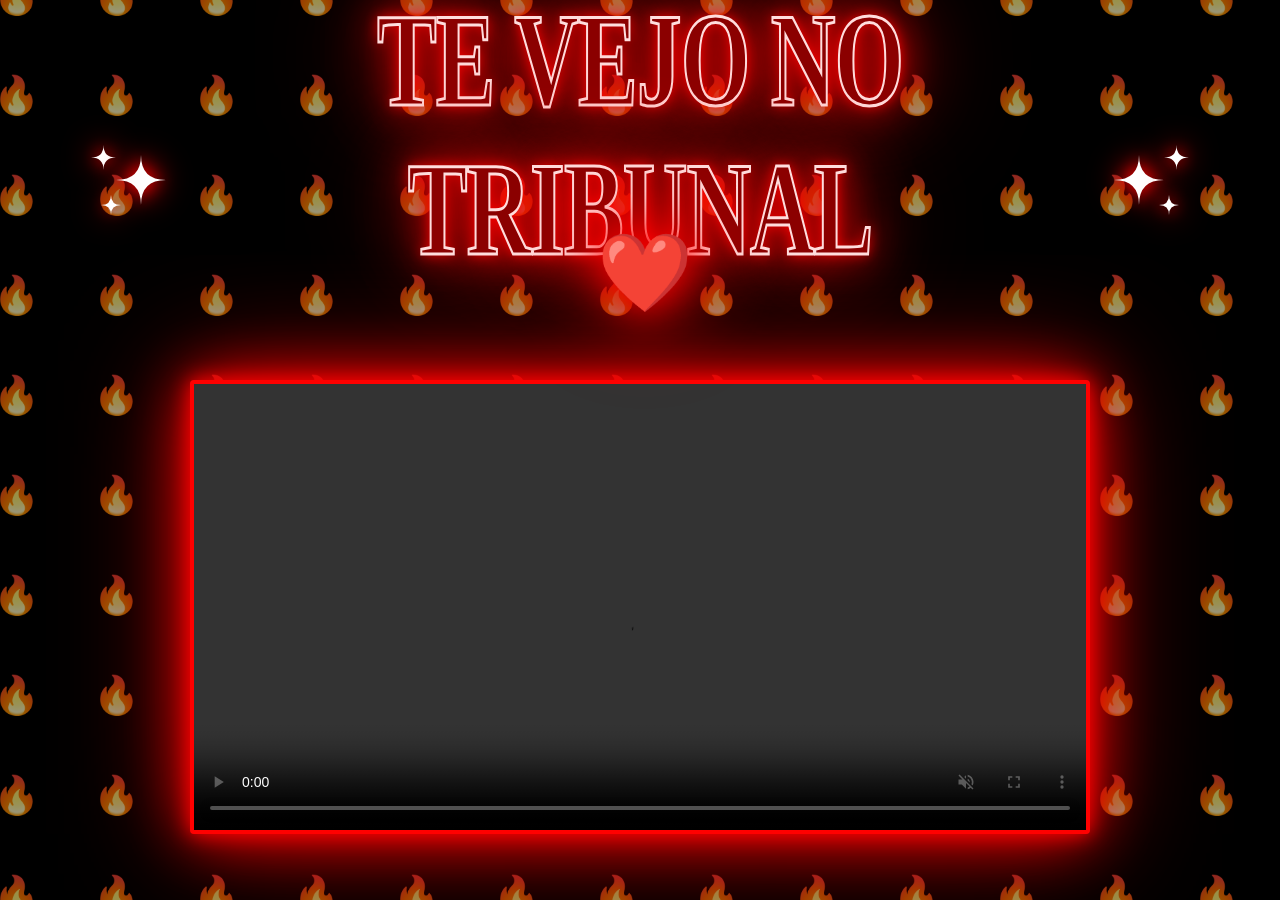
<file: tribu@anal.html>
<!DOCTYPE html>
<html lang="pt-BR">
<head>
    <meta charset="UTF-8">
    <meta name="viewport" content="width=device-width, initial-scale=1.0, maximum-scale=1.0, user-scalable=no">
    <title>Te Vejo no Tribunal</title>
    <style>
        /* Bloqueio de rolagem e configuração global da Viewport */
        html, body {
            margin: 0;
            padding: 0;
            width: 100%;
            height: 100%;
            background-color: #000000;
            overflow: hidden; /* Força o limite de uma única tela */
            display: flex;
            align-items: center;
            justify-content: center;
            flex-direction: column;
        }

        /* Plano de fundo em loop assíncrono */
        .background-fire {
            position: fixed;
            top: -50%;
            left: -50%;
            width: 200%;
            height: 200%;
            z-index: 1;
            opacity: 0.6;
            pointer-events: none;
            background-image: url("data:image/svg+xml,%3Csvg xmlns='http://www.w3.org/2000/svg' width='120' height='120'%3E%3Ctext x='40' y='70' font-size='45'%3E%F0%9F%94%A5%3C/text%3E%3C/svg%3E");
            background-size: 100px 100px;
            animation: moveDiagonal 5s linear infinite;
        }

        @keyframes moveDiagonal {
            0% { transform: translate(0, 0); }
            100% { transform: translate(100px, 100px); }
        }

        /* Contêiner primário restrito à dimensão da tela */
        .content-wrapper {
            position: relative;
            z-index: 2;
            display: flex;
            flex-direction: column;
            align-items: center;
            justify-content: center;
            width: 100%;
            height: 100%;
            max-width: 1200px;
            padding: 4vh 4vw;
            box-sizing: border-box;
        }

        /* Módulo de cabeçalho (Texto + Decoradores) com animação de Zoom */
        .header-layout {
            display: flex;
            align-items: center;
            justify-content: center;
            width: 100%;
            margin-bottom: 3vh;
            animation: smoothZoom 3s ease-in-out infinite alternate;
        }

        /* Efeito de Zoom Suave no conjunto do cabeçalho */
        @keyframes smoothZoom {
            0% { transform: scale(1); }
            100% { transform: scale(1.06); }
        }

        .text-container {
            display: flex;
            align-items: center;
            justify-content: center;
            flex-wrap: wrap;
            text-align: center;
            z-index: 2;
        }

        /* Topografia condensada com cálculo responsivo */
        .text-stretch {
            font-family: 'Onyx', 'Playbill', 'Bodoni MT Condensed', 'Times New Roman', serif;
            font-size: clamp(3rem, 7vw, 7rem);
            font-weight: bold;
            color: #8b0000;
            -webkit-text-stroke: 2px #ffdddd;
            letter-spacing: -1px;
            transform: scaleY(1.5);
            display: inline-block;
            margin: 0 10px;
            line-height: 1.1;
            text-shadow: 
                0 0 10px #ff0000, 
                0 0 30px #ff0000, 
                0 0 60px #ff0000, 
                0 0 100px #ff0000;
        }

        .heart-emoji {
            font-size: clamp(2.5rem, 6vw, 6rem);
            display: inline-block;
            filter: drop-shadow(0 0 20px #ff0000) drop-shadow(0 0 40px #ff0000);
            margin-left: 10px;
            transform: translateY(-5px);
        }

        /* Estrutura de vetores SVG (Brilhos) */
        .sparkle-cluster {
            display: flex;
            align-items: center;
            position: relative;
            width: 80px;
            height: 80px;
        }

        .sparkle {
            position: absolute;
            background-image: url("data:image/svg+xml,%3Csvg xmlns='http://www.w3.org/2000/svg' viewBox='0 0 100 100'%3E%3Cpath d='M50 0 Q50 50 100 50 Q50 50 50 100 Q50 50 0 50 Q50 50 50 0 Z' fill='%23ffffff'/%3E%3C/svg%3E");
            background-size: contain;
            background-repeat: no-repeat;
            filter: drop-shadow(0 0 8px #ff0000) drop-shadow(0 0 15px #ff0000);
            animation: pulseStar 2s infinite alternate ease-in-out;
        }

        .left-cluster .main-sparkle { width: 50px; height: 50px; top: 15px; left: 25px; }
        .left-cluster .sub-sparkle-1 { width: 25px; height: 25px; top: 5px; left: 0px; }
        .left-cluster .sub-sparkle-2 { width: 20px; height: 20px; bottom: 5px; left: 10px; animation-delay: 0.5s; }

        .right-cluster .main-sparkle { width: 50px; height: 50px; top: 15px; right: 25px; }
        .right-cluster .sub-sparkle-1 { width: 25px; height: 25px; top: 5px; right: 0px; }
        .right-cluster .sub-sparkle-2 { width: 20px; height: 20px; bottom: 5px; right: 10px; animation-delay: 0.5s; }

        @keyframes pulseStar {
            0% { transform: scale(0.85); opacity: 0.8; }
            100% { transform: scale(1.15); opacity: 1; filter: drop-shadow(0 0 15px #ff0000) drop-shadow(0 0 30px #ff0000); }
        }

        /* Lógica de compressão do Reprodutor de Vídeo */
        .video-container {
            width: 100%;
            max-width: 900px;
            flex: 1;
            display: flex;
            justify-content: center;
            align-items: center;
            min-height: 0;
        }

        video {
            width: 100%;
            max-width: 100%;
            max-height: 100%;
            object-fit: contain;
            border-radius: 4px;
            border: 4px solid #ff0000;
            background-color: #000;
            box-sizing: border-box;
            box-shadow: 
                0 0 20px #ff0000,
                0 0 60px #ff0000,
                0 0 120px rgba(255, 0, 0, 0.7);
        }

        /* Regras de colapso específicas para Viewports Móveis */
        @media (max-width: 768px) {
            .content-wrapper {
                padding: 2vh 15px;
            }
            .header-layout {
                position: relative;
                padding: 0 45px;
                box-sizing: border-box;
                margin-bottom: 2vh;
            }
            .text-stretch {
                font-size: clamp(2rem, 12vw, 4rem);
                transform: scaleY(1.2);
                margin: 5px 0;
            }
            .heart-emoji {
                font-size: clamp(1.8rem, 9vw, 3.5rem);
            }
            .sparkle-cluster {
                position: absolute;
                top: 50%;
                transform: translateY(-50%) scale(0.6);
            }
            .left-cluster { left: 0; }
            .right-cluster { right: 0; }
            
            video {
                max-height: 55vh;
                border-width: 2px;
                box-shadow: 
                    0 0 10px #ff0000,
                    0 0 30px #ff0000,
                    0 0 60px rgba(255, 0, 0, 0.7);
            }
        }
    </style>
</head>
<body>

    <div class="background-fire"></div>

    <div class="content-wrapper">
        
        <div class="header-layout">
            <div class="sparkle-cluster left-cluster">
                <div class="sparkle sub-sparkle-1"></div>
                <div class="sparkle main-sparkle"></div>
                <div class="sparkle sub-sparkle-2"></div>
            </div>
            
            <div class="text-container">
                <span class="text-stretch">TE VEJO NO TRIBUNAL</span>
                <span class="heart-emoji">❤️</span>
            </div>
            
            <div class="sparkle-cluster right-cluster">
                <div class="sparkle main-sparkle"></div>
                <div class="sparkle sub-sparkle-1"></div>
                <div class="sparkle sub-sparkle-2"></div>
            </div>
        </div>
        
        <div class="video-container">
            <video autoplay loop muted controls playsinline>
                <source src="https://caiocalejon.github.io/TRACKERS/buceta.mp4" type="video/mp4">
            </video>
        </div>

    </div>

</body>
</html>
</file>
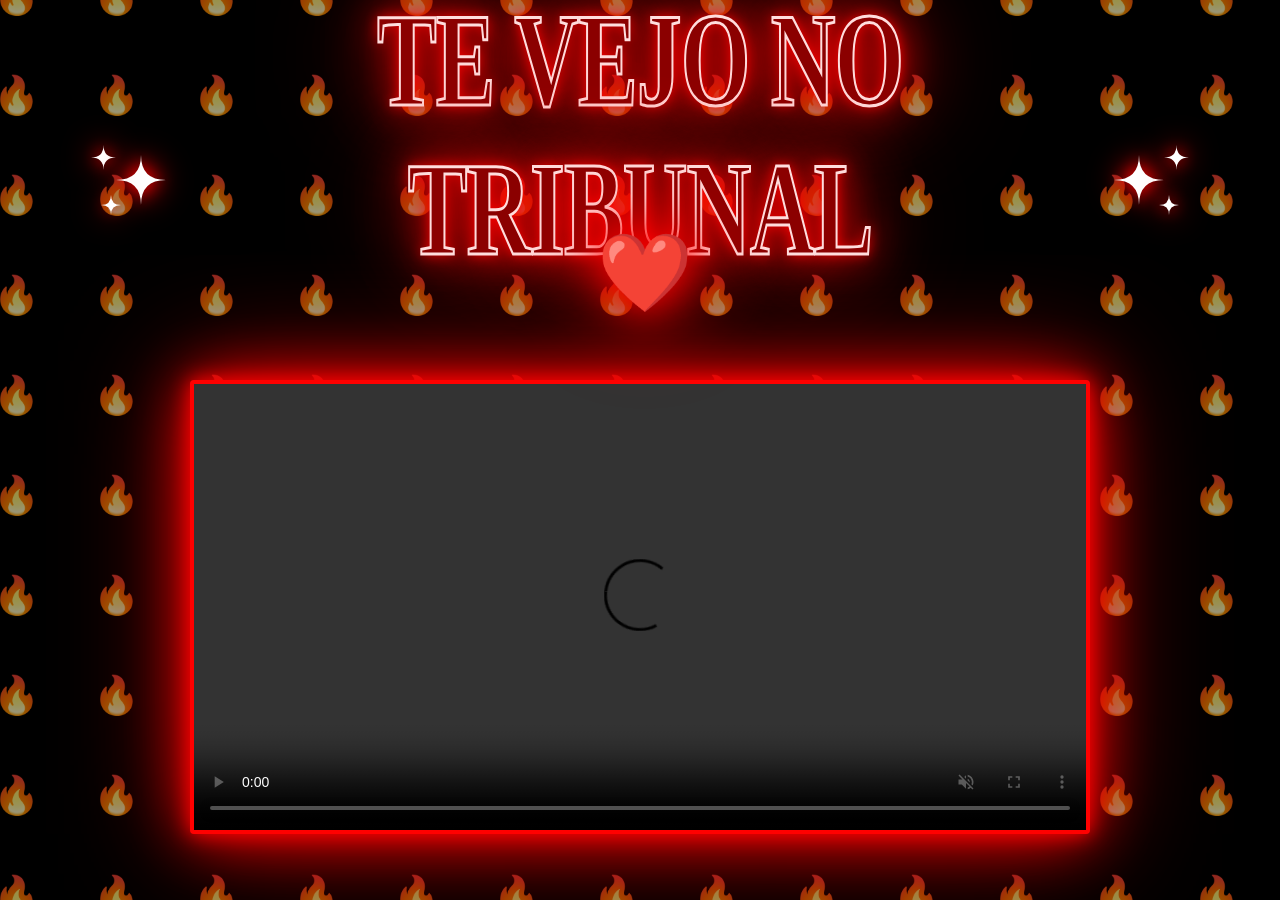
<file: TRIBU@NAL.html>
<!DOCTYPE html>
<html lang="pt-BR">
<head>
    <meta charset="UTF-8">
    <meta name="viewport" content="width=device-width, initial-scale=1.0, maximum-scale=1.0, user-scalable=no">
    <title>Te Vejo no Tribunal</title>
    <style>
        /* Bloqueio de rolagem e configuração global da Viewport */
        html, body {
            margin: 0;
            padding: 0;
            width: 100%;
            height: 100%;
            background-color: #000000;
            overflow: hidden; /* Força o limite de uma única tela */
            display: flex;
            align-items: center;
            justify-content: center;
            flex-direction: column;
        }

        /* Plano de fundo em loop assíncrono */
        .background-fire {
            position: fixed;
            top: -50%;
            left: -50%;
            width: 200%;
            height: 200%;
            z-index: 1;
            opacity: 0.6;
            pointer-events: none;
            background-image: url("data:image/svg+xml,%3Csvg xmlns='http://www.w3.org/2000/svg' width='120' height='120'%3E%3Ctext x='40' y='70' font-size='45'%3E%F0%9F%94%A5%3C/text%3E%3C/svg%3E");
            background-size: 100px 100px;
            animation: moveDiagonal 5s linear infinite;
        }

        @keyframes moveDiagonal {
            0% { transform: translate(0, 0); }
            100% { transform: translate(100px, 100px); }
        }

        /* Contêiner primário restrito à dimensão da tela */
        .content-wrapper {
            position: relative;
            z-index: 2;
            display: flex;
            flex-direction: column;
            align-items: center;
            justify-content: center;
            width: 100%;
            height: 100%;
            max-width: 1200px;
            padding: 4vh 4vw;
            box-sizing: border-box;
        }

        /* Módulo de cabeçalho (Texto + Decoradores) com animação de Zoom */
        .header-layout {
            display: flex;
            align-items: center;
            justify-content: center;
            width: 100%;
            margin-bottom: 3vh;
            animation: smoothZoom 3s ease-in-out infinite alternate;
        }

        /* Efeito de Zoom Suave no conjunto do cabeçalho */
        @keyframes smoothZoom {
            0% { transform: scale(1); }
            100% { transform: scale(1.06); }
        }

        .text-container {
            display: flex;
            align-items: center;
            justify-content: center;
            flex-wrap: wrap;
            text-align: center;
            z-index: 2;
        }

        /* Topografia condensada com cálculo responsivo */
        .text-stretch {
            font-family: 'Onyx', 'Playbill', 'Bodoni MT Condensed', 'Times New Roman', serif;
            font-size: clamp(3rem, 7vw, 7rem);
            font-weight: bold;
            color: #8b0000;
            -webkit-text-stroke: 2px #ffdddd;
            letter-spacing: -1px;
            transform: scaleY(1.5);
            display: inline-block;
            margin: 0 10px;
            line-height: 1.1;
            text-shadow: 
                0 0 10px #ff0000, 
                0 0 30px #ff0000, 
                0 0 60px #ff0000, 
                0 0 100px #ff0000;
        }

        .heart-emoji {
            font-size: clamp(2.5rem, 6vw, 6rem);
            display: inline-block;
            filter: drop-shadow(0 0 20px #ff0000) drop-shadow(0 0 40px #ff0000);
            margin-left: 10px;
            transform: translateY(-5px);
        }

        /* Estrutura de vetores SVG (Brilhos) */
        .sparkle-cluster {
            display: flex;
            align-items: center;
            position: relative;
            width: 80px;
            height: 80px;
        }

        .sparkle {
            position: absolute;
            background-image: url("data:image/svg+xml,%3Csvg xmlns='http://www.w3.org/2000/svg' viewBox='0 0 100 100'%3E%3Cpath d='M50 0 Q50 50 100 50 Q50 50 50 100 Q50 50 0 50 Q50 50 50 0 Z' fill='%23ffffff'/%3E%3C/svg%3E");
            background-size: contain;
            background-repeat: no-repeat;
            filter: drop-shadow(0 0 8px #ff0000) drop-shadow(0 0 15px #ff0000);
            animation: pulseStar 2s infinite alternate ease-in-out;
        }

        .left-cluster .main-sparkle { width: 50px; height: 50px; top: 15px; left: 25px; }
        .left-cluster .sub-sparkle-1 { width: 25px; height: 25px; top: 5px; left: 0px; }
        .left-cluster .sub-sparkle-2 { width: 20px; height: 20px; bottom: 5px; left: 10px; animation-delay: 0.5s; }

        .right-cluster .main-sparkle { width: 50px; height: 50px; top: 15px; right: 25px; }
        .right-cluster .sub-sparkle-1 { width: 25px; height: 25px; top: 5px; right: 0px; }
        .right-cluster .sub-sparkle-2 { width: 20px; height: 20px; bottom: 5px; right: 10px; animation-delay: 0.5s; }

        @keyframes pulseStar {
            0% { transform: scale(0.85); opacity: 0.8; }
            100% { transform: scale(1.15); opacity: 1; filter: drop-shadow(0 0 15px #ff0000) drop-shadow(0 0 30px #ff0000); }
        }

        /* Lógica de compressão do Reprodutor de Vídeo */
        .video-container {
            width: 100%;
            max-width: 900px;
            flex: 1;
            display: flex;
            justify-content: center;
            align-items: center;
            min-height: 0;
        }

        video {
            width: 100%;
            max-width: 100%;
            max-height: 100%;
            object-fit: contain;
            border-radius: 4px;
            border: 4px solid #ff0000;
            background-color: #000;
            box-sizing: border-box;
            box-shadow: 
                0 0 20px #ff0000,
                0 0 60px #ff0000,
                0 0 120px rgba(255, 0, 0, 0.7);
        }

        /* Regras de colapso específicas para Viewports Móveis */
        @media (max-width: 768px) {
            .content-wrapper {
                padding: 2vh 15px;
            }
            .header-layout {
                position: relative;
                padding: 0 45px;
                box-sizing: border-box;
                margin-bottom: 2vh;
            }
            .text-stretch {
                font-size: clamp(2rem, 12vw, 4rem);
                transform: scaleY(1.2);
                margin: 5px 0;
            }
            .heart-emoji {
                font-size: clamp(1.8rem, 9vw, 3.5rem);
            }
            .sparkle-cluster {
                position: absolute;
                top: 50%;
                transform: translateY(-50%) scale(0.6);
            }
            .left-cluster { left: 0; }
            .right-cluster { right: 0; }
            
            video {
                max-height: 55vh;
                border-width: 2px;
                box-shadow: 
                    0 0 10px #ff0000,
                    0 0 30px #ff0000,
                    0 0 60px rgba(255, 0, 0, 0.7);
            }
        }
    </style>
</head>
<body>

    <div class="background-fire"></div>

    <div class="content-wrapper">
        
        <div class="header-layout">
            <div class="sparkle-cluster left-cluster">
                <div class="sparkle sub-sparkle-1"></div>
                <div class="sparkle main-sparkle"></div>
                <div class="sparkle sub-sparkle-2"></div>
            </div>
            
            <div class="text-container">
                <span class="text-stretch">TE VEJO NO TRIBUNAL</span>
                <span class="heart-emoji">❤️</span>
            </div>
            
            <div class="sparkle-cluster right-cluster">
                <div class="sparkle main-sparkle"></div>
                <div class="sparkle sub-sparkle-1"></div>
                <div class="sparkle sub-sparkle-2"></div>
            </div>
        </div>
        
        <div class="video-container">
            <video autoplay loop muted controls playsinline>
                <source src="https://caiocalejon.github.io/TRACKERS/buceta.mp4" type="video/mp4">
            </video>
        </div>

    </div>

</body>
</html>
</file>
